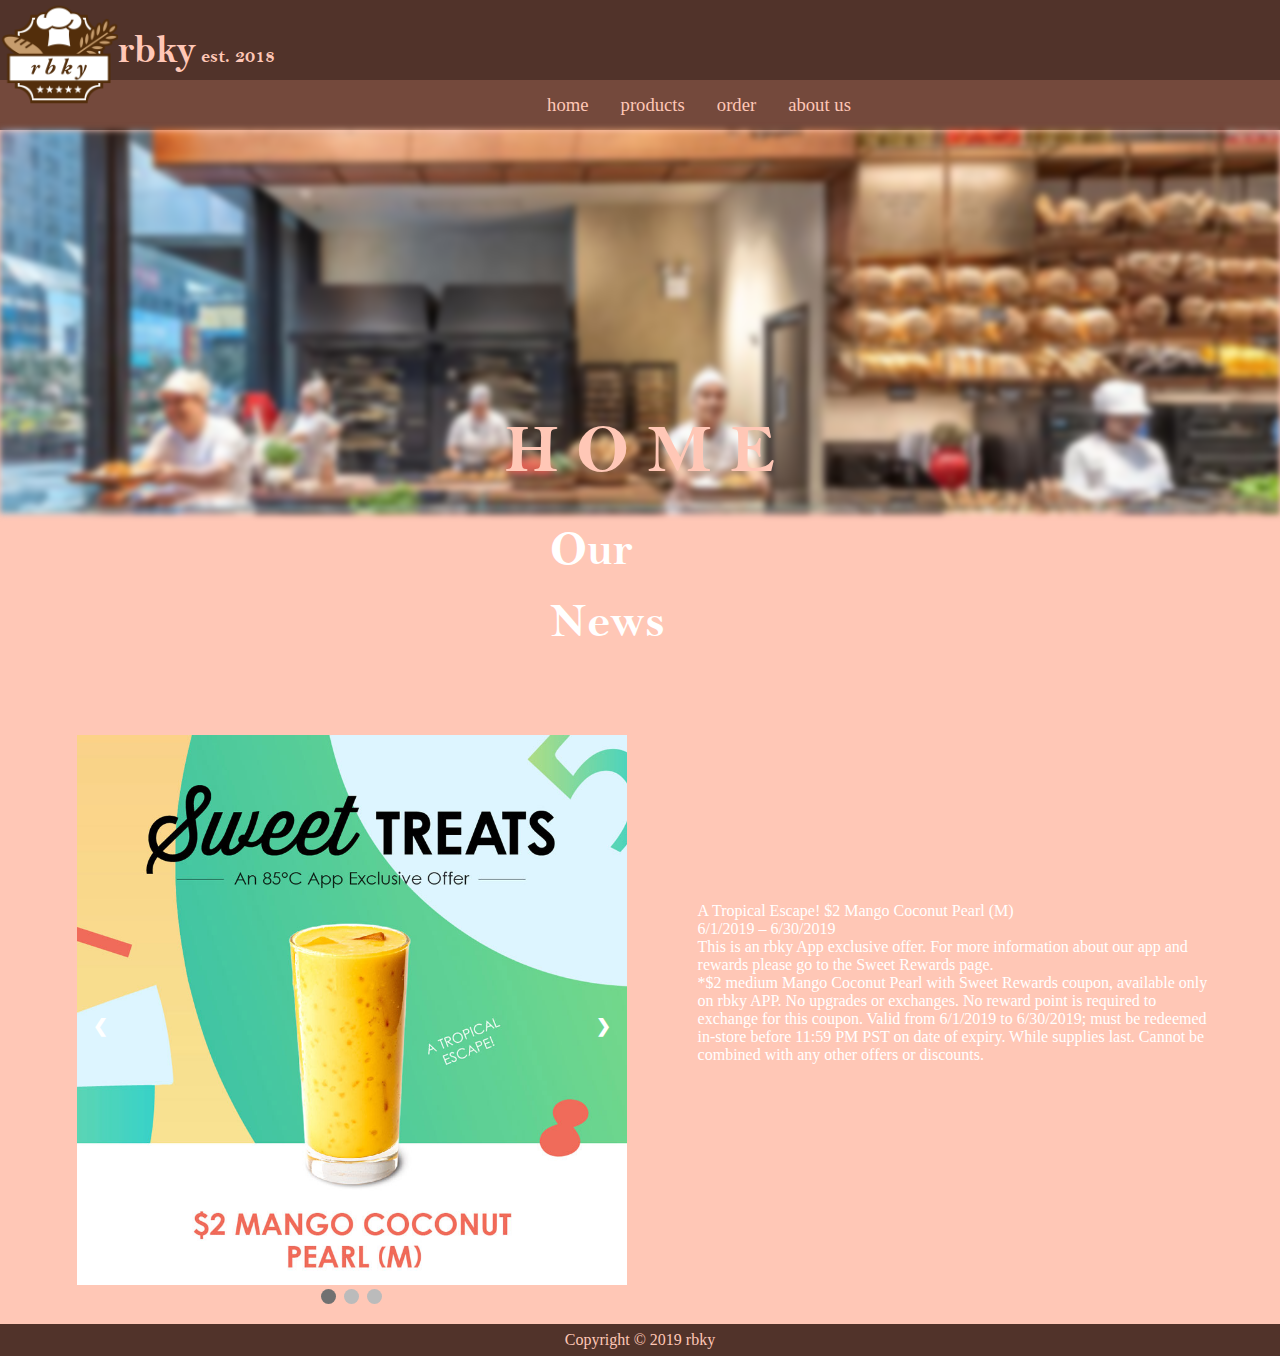
<file: index.html>
<!DOCTYPE html>
<html>

<head>
    <meta charset='utf-8'>
    <meta http-equiv='X-UA-Compatible' content='IE=edge'>
    <title>Home</title>
    <meta name='viewport' content='width=device-width, initial-scale=1'>
    <link rel='stylesheet' type='text/css' media='screen' href='styles/main.css'>
    <link rel='stylesheet' type='text/css' media='screen' href='styles/home.css'>
    <link rel='stylesheet' type='text/css' media='screen' href='styles/mobile.css'>

    <script src='home.js'></script>
    <script src='jquery-3.4.1.min.js'></script>
</head>

<body>
    <header>
        <img src="assets/Logo.png">
        <div id="header-atas">

            <h1>rbky</h1>
            <h2>est. 2018</h2>
        </div>
        <nav>
            <ul>
                <li class="dropdown">
                    <a href="index.html" class="dropbtn">home</a>
                </li>

                <li class="dropdown">
                    <a href="#" class="dropbtn">products</a>
                    <div class="dropdown-content">
                        <a href="hotproduct.html">hot products</a>
                        <a href="newproducts.html">new products</a>
                    </div>
                </li>

                <li class="dropdown">
                    <a href="order.html" class="dropbtn">order</a>
                </li>

                <li class="dropdown">
                    <a href="aboutus.html" class="dropbtn">about us</a>
                </li>
            </ul>
        </nav>
    </header>


    <div id="content">
        <div id="welcome">

        </div>
        <div class="welcome-text">
            <h1>H O M E</h1>
        </div>

        <div id="part2">
            <h1>Our News</h1>

            <div id="slide">
                <div id="slideshow">
                    <div class="slides">
                        <img src="assets/2019-06-Sweet-Treats-webpost.jpg" onload="currentSlide(1)">
                    </div>

                    <div class="slides">
                        <img src="assets/2019-05-Smoothie-Monday-web-post.jpg">
                    </div>

                    <div class="slides">
                        <img src="assets/Main-Banner-Hotline-compressor.jpg">
                    </div>

                    <a class="prevSlide" onclick="nextSlide(-1)">&#10094;</a>
                    <a class="nextSlide" onclick="nextSlide(1)">&#10095;</a>

                    <div style="text-align:center">
                        <span class="dot" onclick="dot(1)"></span>
                        <span class="dot" onclick="dot(2)"></span>
                        <span class="dot" onclick="dot(3)"></span>
                    </div>
                </div>

                <div id="slideText" style="color: white">
                    <div class="slide1">
                        <p>
                                A Tropical Escape!
                                $2 Mango Coconut Pearl (M)
                                <br>
                                6/1/2019 – 6/30/2019
                                <br>
                                This is an rbky App exclusive offer. For more information about our app and rewards please go to the Sweet Rewards page.
                                 <br>
                                *$2 medium Mango Coconut Pearl with Sweet Rewards coupon, available only on rbky APP. No upgrades or exchanges. No reward point is required to exchange for this coupon. Valid from 6/1/2019 to 6/30/2019; must be redeemed in-store before 11:59 PM PST on date of expiry. While supplies last. Cannot be combined with any other offers or discounts.
                        </p>
                    </div>
                    <div class="slide1">
                        <p>
                                Smoothie Monday!<br>
                                5/1/2019 – 9/30/2019<br>
                                This summer, Coffee Monday is switching to Smoothie Monday! Every Monday starting 5/6/2019, all Slush & Smoothie beverages are BUY 1 GET 1 FREE!<br>
                                *Buy one slush or smoothie and get the second same drink for free. Valid for a limited time, only on Mondays from 5/1/2019 – 9/30/2019. Limit 1 order per customer.Cannot be combined with any other discounts or offers. Participation may vary by location. Please see website for details. While supplies last.
                        </p>
                    </div>
                    <div class="slide1">
                        <p> OUR STORES<br>
                                We strive to always bring convenience to you. Our continuously-growing outlets are located at all over Indonesia, where you can indulge yourself or with loved ones within a luxurious environment and warm, inviting ambiance that will make you feel right at home
                        </p>
                    </div>
                </div>
            </div>

        </div>

    </div>

    <footer>
        <center>
            <p id="footer">
                Copyright © 2019 rbky
            </p>
        </center>
    </footer>


</body>

</html>
</file>
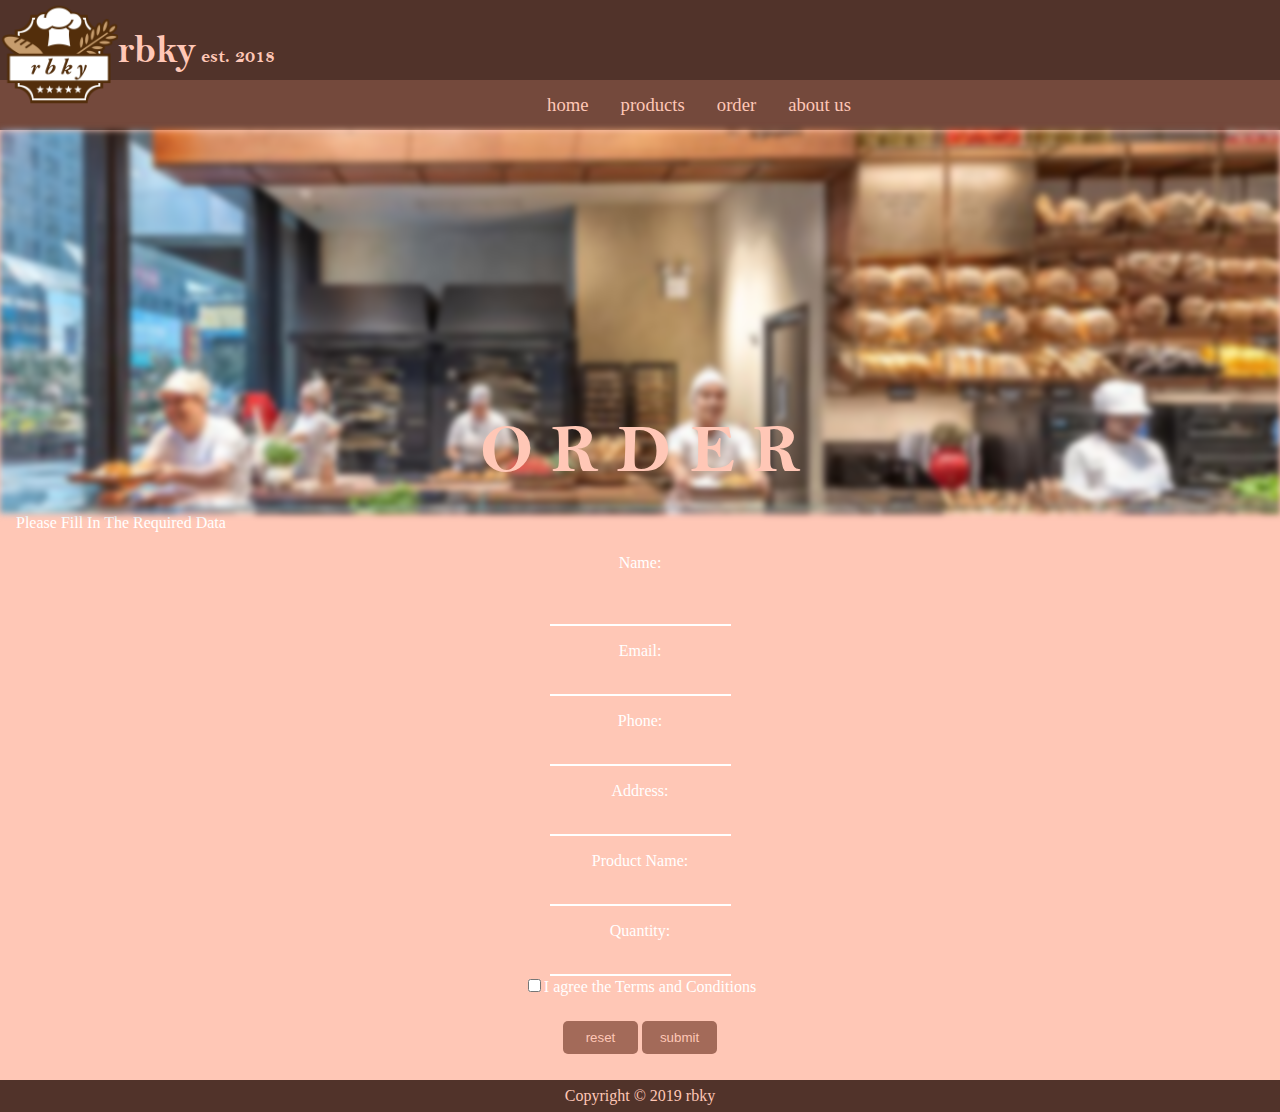
<file: order.html>
<!DOCTYPE html>
<html>

<head>
    <meta charset='utf-8'>
    <meta http-equiv='X-UA-Compatible' content='IE=edge'>
    <title>Order</title>
    <meta name='viewport' content='width=device-width, initial-scale=1'>
    <link rel='stylesheet' type='text/css' media='screen' href='styles/main.css'>
    <link rel='stylesheet' type='text/css' media='screen' href='styles/mobile.css'>

</head>

<body>
    <header>
        <img src="assets/Logo.png">
        <div id="header-atas">

            <h1>rbky</h1>
            <h2>est. 2018</h2>
        </div>
        <nav>
            <ul>
                <li class="dropdown">
                    <a href="index.html" class="dropbtn">home</a>
                </li>

                <li class="dropdown">
                    <a href="#" class="dropbtn">products</a>
                    <div class="dropdown-content">
                        <a href="hotproduct.html">hot products</a>
                        <a href="newproducts.html">new products</a>
                    </div>
                </li>

                <li class="dropdown">
                    <a href="order.html" class="dropbtn">order</a>
                </li>

                <li class="dropdown">
                    <a href="aboutus.html" class="dropbtn">about us</a>
                </li>
            </ul>
        </nav>
    </header>


    <div id="content">
        <div id="welcome">

        </div>
        <div class="welcome-text">
            <h1>O R D E R</h1>
        </div>

        <div id="form" align="center">
            <form  onsubmit="return false">
                <fieldset>
                    <legend>Please Fill In The Required Data</legend>
                    <p>Name:</p>
                    <br>
                    <input type="text" name="name" id="name" required>
                    <br>
                    <p>Email:</p>
                    <input type="email" name="email" id="email" required>
                    <br>
                    <p>Phone:</p>
                    <input type="number" name="phone" id="phone" required>
                    <br>
                    <p>Address:</p>
                    <input type="text" name="address" id="address" required>
                    <br>
                    <p>Product Name:</p>
                    <input type="text" name="product" id="product" required>
                    <p>Quantity:</p>
                    <input type="number" name="quantity" id="quantity" required>
                    <br>
                    <input type="checkbox" id="inputAgree"><label for="" id="agreeText">I agree the Terms and Conditions</label>
                    <br>
                    <input type="reset" value="reset" id="resetForm" class="formBtn">
                    <input class="formBtn" type="submit" value="submit" id="submitForm" >
                </fieldset>
            </form>
        </div>

        <div>

        </div>
    </div>

    <footer>
            <center>
                <p id="footer">
                    Copyright © 2019 rbky
                </p>
            </center>
        </footer>

</body>
<script src='order.js'></script>

</html>
</file>
<file: styles/main.css>
@font-face {
font-family: BellMT;
src: url(font/BELL.TTF);
font-style: normal;
font-weight: normal;
}

@font-face {
    font-family: BellMT;
    src: url(font/BELLB.TTF);
    font-style: normal;
    font-weight: bold;
}

@font-face {
    font-family: BellMT;
    src: url(font/BELLI.TTF);
    font-style: italic;
    font-weight: normal;
}

html{
    max-width: 100vw;
}

body{
    margin: 0;
    font-family: BellMT;
    color: #ffc7b6;
    background: #ffc7b6;
}

header {
    background-color: #51332a;
    width: 100%;
    font-family: BellMT;
    font-style: bold;
    color: #ffc7b6;
}

#header-atas {
    display: flex;
    justify-content: left;
    height: 80px;
}

header>img{
    /* width: 227px; */
    float: left;
    height: 118px;
}


#header-atas>h1 {
    font-size: 30pt;
    padding-right: 5px;
}

#header-atas>h2 {
    font-size: 14pt;
    line-height: 62pt;
}


nav {
    width: 100%;
    height: 50px;
    background-color: #74493c;
}

ul {
    list-style-type: none;
    margin: 0;
    padding: 0;
    overflow: hidden;
    display: flex;
    justify-content: center;
  }
  
  li {
    float: left;
  }
  
  li a, .dropbtn {
    display: inline-block;
    text-align: center;
    padding: 14px 16px;
    color: #ffc7b6;
    font-size: 14pt;
    text-decoration: none;
  }

  @media screen and (max-width: 500px){   
    li a, .dropbtn {
        font-size: 0.85em;
    }
  }
  
  li a:hover, .dropdown:hover .dropbtn {
    background-color: #a36a59;
  }
  
  li.dropdown {
    display: inline-block;
  }
  
  .dropdown-content {
    display: none;
    position: absolute;
    background-color: #de9078;
    min-width: 160px;
    box-shadow: 0px 8px 16px 0px rgba(0,0,0,0.2);
    z-index: 1;
  }
  
  .dropdown-content a {
    color: #51332a;
    padding: 12px 16px;
    text-decoration: none;
    display: block;
    text-align: left;
  }
  
  .dropdown-content a:hover {background-color: #f1f1f1;}
  
  .dropdown:hover .dropdown-content {
    display: block;
  }


  #welcome {
      background-image: url("../assets/bakery.jpg");
      filter: blur(3px);
      -webkit-filter: blur(3px);
      background-position: center;
        background-repeat: no-repeat;
    background-size: cover;
  height: 30vw;
  }

  .welcome-text {
    font-size: 26pt;
    position: absolute;
    top: 50%;
    left: 50%;
    transform: translate(-50%, -50%);
    z-index: 2;
    text-align: center;
  }

  

  #form {
    color: #FFFFFF;
  }



  #form input {
    background-color:rgba(255, 255, 255, 0); 
    border-top: none;
    border-left: none;
    border-right: none;
    border-color: white;
}

#form input:hover {
  background:rgba(255, 255, 255, 0.4);
}

#form input::placeholder {
  color: #51332a;
  opacity: 0.7;
}

#form fieldset {
  border: none;
}

#form input.formBtn {
  margin-top: 2%;
  background-color: #a36a59;
  color: #ffc7b6;
  border-bottom: none;
  width: 6%;
  height: 2.5em;
  border-radius: 5px;
}

#part2 > h1 {
  color: #FFFFFF;
    margin: auto;
    font-size: 3em;
    line-height: 1.5em;
    width: 14%;
}

.section-title {
  color: #FFFFFF;
  font-size: 3em;
  line-height: 1.5em;
}

.text {
  color: #FFFFFF;
  margin: auto;
  margin-top: 7%;
  max-width: 40%;
}

#vision, #mission {
  display: inline-block;
  margin: 5%;
}

#vision > img, #mission > img {
  max-width: 40%;
  float: left;
  margin-right: 7%;
}

#products {
  /* display: inline; */
  max-width: 60%;
  margin: auto;
}

#products > .showProducts {
  width: 20%;
  display: inline-block;
}

.showProducts {
  position: relative;
  width: 50%;
}

.productImg {
  display: block;
  width: 100%;
  height: auto;
}

.productInfo {
  position: absolute;
  top: 0;
  bottom: 0;
  left: 0;
  right: 0;
  height: 100%;
  width: 100%;
  opacity: 0;
  transition: .5s ease;
  background-color: #51332a;
}

.showProducts:hover .productInfo:hover {
  opacity: 0.8;
}

.productText {
  color: white;
  font-size: 20px;
  position: absolute;
  top: 50%;
  left: 50%;
  -webkit-transform: translate(-50%, -50%);
  -ms-transform: translate(-50%, -50%);
  transform: translate(-50%, -50%);
  text-align: center;
}

#vision > h1, #mission > h1 {
  color: white;
  width: 40%;
}

footer {
  background: #51332a;
  width: 100%;
  bottom: 0px;
  margin: 0px;
  height: 30px;
}

#footer {
  line-height: 2;
  background: #51332a;

}
</file>
<file: styles/home.css>
#slideshow {
  margin-top: 6%;
  margin-left: 6%;
  max-width: 43%;
  position: relative;
}

.slides, .slide1 {
  display: none;
  -webkit-animation-name: fade;
  -webkit-animation-duration: 1.5s;
  animation-name: fade;
  animation-duration: 1.5s;
}

.slides > img {
  width: 100%;
}

.prevSlide, .nextSlide {
  cursor: pointer;
  position: absolute;
  top: 50%;
  width: auto;
  margin-top: -22px;
  padding: 16px;
  color: white;
  font-weight: bold;
  font-size: 18px;
  transition: 0.6s ease;
  border-radius: 0 3px 3px 0;
  user-select: none;
}

.nextSlide {
  right: 0;
  border-radius: 3px 0 0 3px;
}

.prevSlide:hover, .nextSlide:hover {
  background-color: rgba(0,0,0,0.8);
}

.dot {
  cursor: pointer;
  height: 15px;
  width: 15px;
  margin: 0 2px;
  background-color: #bbb;
  border-radius: 50%;
  display: inline-block;
  transition: background-color 0.6s ease;
}

.active, .dot:hover {
  background-color: #717171;
}

@-webkit-keyframes fade {
  from {opacity: .4} 
  to {opacity: 1}
}

@keyframes fade {
  from {opacity: .4} 
  to {opacity: 1}
}

#slideText {
  color: white;
    width: 40%;
    margin: auto;
}

#slide {
  display: flex;
}
</file>
<file: styles/mobile.css>
@media screen and (max-width: 500px){
    .welcome-text {
        font-size: 14px;
        top: 29%;
        width: 100%;
    }

    #part2 > h1 {
        width: 40%;
        font-size: 2em;
    }

    #slide {
        display: block;
    }

    #slideshow {
    margin-left: 0;
    max-width: 100%;
    }

    #slideText {
        width: 90%;
    }

    .dropdown:hover .dropdown-content {
        z-index: 3;
    }

    #form input.formBtn{
        width: 25%;
    }

    .section-title {
        font-size: 2em;
    }

    #vision > img, #mission > img {
        max-width: -webkit-fill-available;
        float: none;
        margin-right: 0;
    }

    .text {
        max-width: 100%;
    }

    #products {
        max-width: 100%;
    }

    #vision > h1, #mission > h1 {
        width: 100%;
      }
}
</file>
